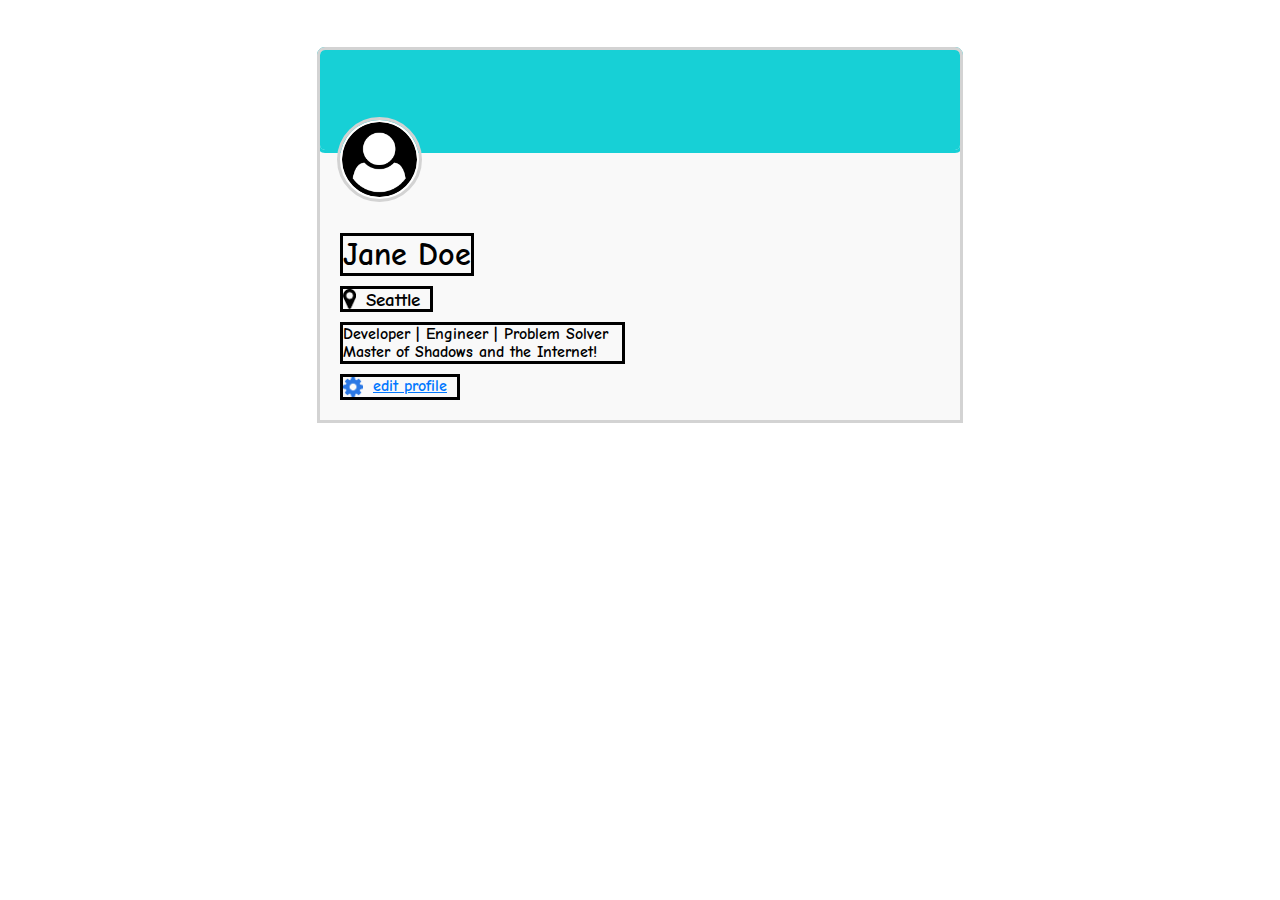
<file: index.html>
<!DOCTYPE html>
<html lang="en">

<head>
    <meta charset="UTF-8">
    <meta name="viewport" content="width=device-width, initial-scale=1.0">
    <link rel="preconnect" href="https://fonts.googleapis.com">
    <link rel="preconnect" href="https://fonts.gstatic.com" crossorigin>
    <link href="https://fonts.googleapis.com/css2?family=Comic+Neue:wght@400;700&display=swap" rel="stylesheet">
    <link rel="stylesheet" type="text/css" href="assets/css/style.css">
    <title>Tarjeta de Usuario</title>
</head>

<body>
    <div class="container">
        <div class="card">
            <header></header>
            <img id="img-profile" src="assets/img/user-circle.png" alt="User icon">
            <div class="card-body">
                <h1 class="card-title">Jane Doe</h1>
                <div class="location">
                    <img src="assets/img/map-marker.png" alt="Map icon">
                    <h3>Seattle</h3>
                </div>
                <p>Developer | Engineer | Problem Solver Master of Shadows and the Internet!
                </p>
                <div class="profile">
                    <img src="assets/img/gear.png" alt="Gear icon">
                    <a href="https://www.google.com" target="_blank">edit profile</a>
                </div>
            </div>
        </div>
    </div>

</body>

</html>
</file>
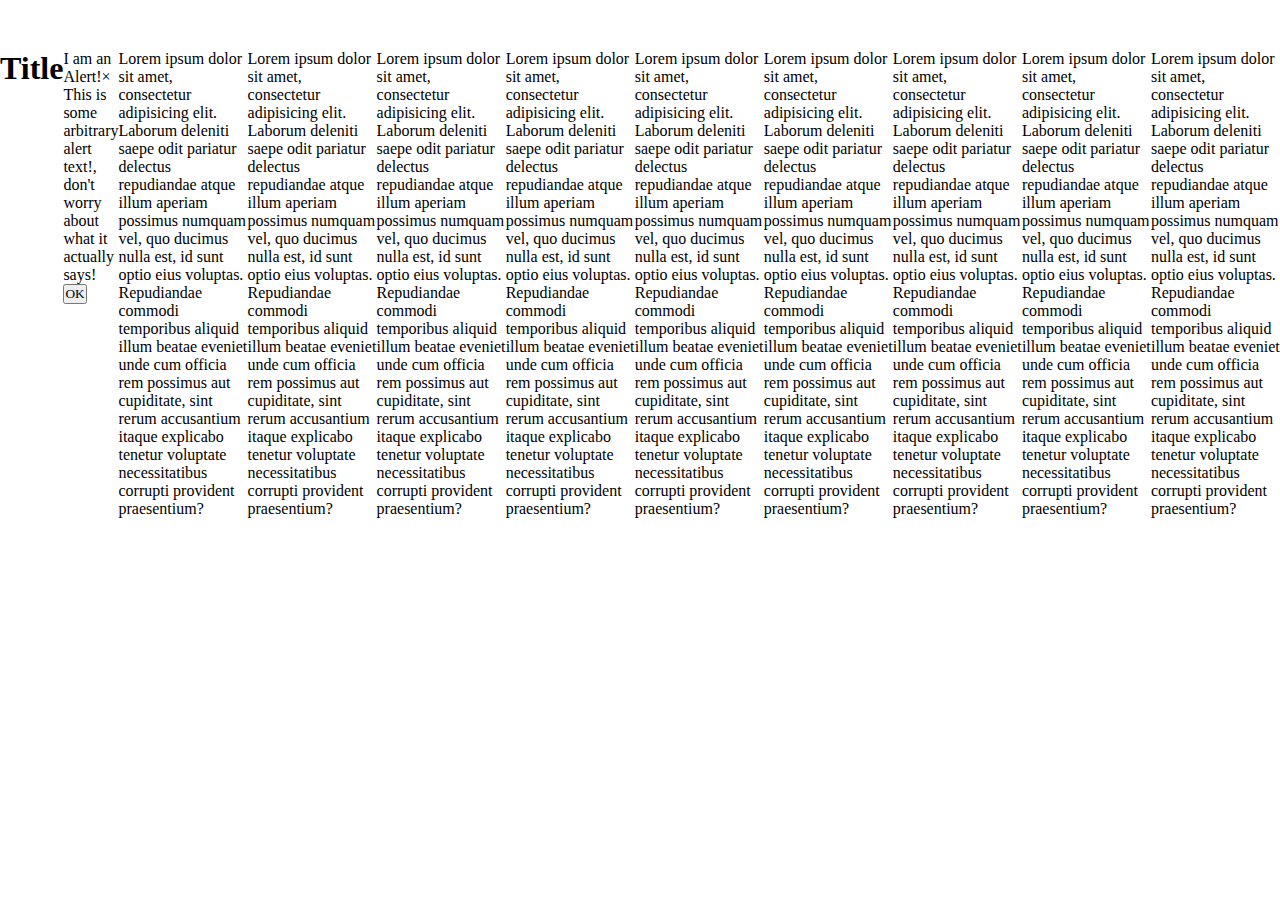
<file: testing.html>
<!DOCTYPE html>
<html>

<head>
    <meta charset="utf-8">
    <meta name="viewport" content="width=device-width">
    <link rel="stylesheet" type="text/css" href="assets/css/style.css">
    <title>JS Bin</title>
</head>

<body>
    <div class="container">
        <h1>Title</h1>
        <div id="message">
            <div class="header"><span>I am an Alert!</span><span>×</span></div>
            <p>This is some arbitrary alert text!, don't worry about what it actually says!</p>
            <button>OK</button>
        </div>
        <p>Lorem ipsum dolor sit amet, consectetur adipisicing elit. Laborum deleniti saepe odit pariatur delectus
            repudiandae atque illum aperiam possimus numquam vel, quo ducimus nulla est, id sunt optio eius voluptas.
            Repudiandae commodi temporibus aliquid illum beatae eveniet unde cum officia rem possimus aut cupiditate,
            sint rerum accusantium itaque explicabo tenetur voluptate necessitatibus corrupti provident praesentium?</p>
        <p>Lorem ipsum dolor sit amet, consectetur adipisicing elit. Laborum deleniti saepe odit pariatur delectus
            repudiandae atque illum aperiam possimus numquam vel, quo ducimus nulla est, id sunt optio eius voluptas.
            Repudiandae commodi temporibus aliquid illum beatae eveniet unde cum officia rem possimus aut cupiditate,
            sint rerum accusantium itaque explicabo tenetur voluptate necessitatibus corrupti provident praesentium?</p>
        <p>Lorem ipsum dolor sit amet, consectetur adipisicing elit. Laborum deleniti saepe odit pariatur delectus
            repudiandae atque illum aperiam possimus numquam vel, quo ducimus nulla est, id sunt optio eius voluptas.
            Repudiandae commodi temporibus aliquid illum beatae eveniet unde cum officia rem possimus aut cupiditate,
            sint rerum accusantium itaque explicabo tenetur voluptate necessitatibus corrupti provident praesentium?</p>
        <p>Lorem ipsum dolor sit amet, consectetur adipisicing elit. Laborum deleniti saepe odit pariatur delectus
            repudiandae atque illum aperiam possimus numquam vel, quo ducimus nulla est, id sunt optio eius voluptas.
            Repudiandae commodi temporibus aliquid illum beatae eveniet unde cum officia rem possimus aut cupiditate,
            sint rerum accusantium itaque explicabo tenetur voluptate necessitatibus corrupti provident praesentium?</p>
        <p>Lorem ipsum dolor sit amet, consectetur adipisicing elit. Laborum deleniti saepe odit pariatur delectus
            repudiandae atque illum aperiam possimus numquam vel, quo ducimus nulla est, id sunt optio eius voluptas.
            Repudiandae commodi temporibus aliquid illum beatae eveniet unde cum officia rem possimus aut cupiditate,
            sint rerum accusantium itaque explicabo tenetur voluptate necessitatibus corrupti provident praesentium?</p>
        <p>Lorem ipsum dolor sit amet, consectetur adipisicing elit. Laborum deleniti saepe odit pariatur delectus
            repudiandae atque illum aperiam possimus numquam vel, quo ducimus nulla est, id sunt optio eius voluptas.
            Repudiandae commodi temporibus aliquid illum beatae eveniet unde cum officia rem possimus aut cupiditate,
            sint rerum accusantium itaque explicabo tenetur voluptate necessitatibus corrupti provident praesentium?</p>
        <p>Lorem ipsum dolor sit amet, consectetur adipisicing elit. Laborum deleniti saepe odit pariatur delectus
            repudiandae atque illum aperiam possimus numquam vel, quo ducimus nulla est, id sunt optio eius voluptas.
            Repudiandae commodi temporibus aliquid illum beatae eveniet unde cum officia rem possimus aut cupiditate,
            sint rerum accusantium itaque explicabo tenetur voluptate necessitatibus corrupti provident praesentium?</p>
        <p>Lorem ipsum dolor sit amet, consectetur adipisicing elit. Laborum deleniti saepe odit pariatur delectus
            repudiandae atque illum aperiam possimus numquam vel, quo ducimus nulla est, id sunt optio eius voluptas.
            Repudiandae commodi temporibus aliquid illum beatae eveniet unde cum officia rem possimus aut cupiditate,
            sint rerum accusantium itaque explicabo tenetur voluptate necessitatibus corrupti provident praesentium?</p>
        <p>Lorem ipsum dolor sit amet, consectetur adipisicing elit. Laborum deleniti saepe odit pariatur delectus
            repudiandae atque illum aperiam possimus numquam vel, quo ducimus nulla est, id sunt optio eius voluptas.
            Repudiandae commodi temporibus aliquid illum beatae eveniet unde cum officia rem possimus aut cupiditate,
            sint rerum accusantium itaque explicabo tenetur voluptate necessitatibus corrupti provident praesentium?</p>
    </div>
</body>

</html>
</file>
<file: assets/css/style.css>
* {
    margin: 0;
    padding: 0;
    left: 0;
    top: 0;
    font-family: 'Comic Neue', cursive;
    /* box-sizing: border-box; */
}

.container {
    display: flex;
    justify-content: center;
    margin: 50px auto;
    box-sizing: border-box;
}

.card {
    outline: 3px solid lightgray;
    width: calc(50vw);
    background-color: rgb(249, 249, 249);
    border-radius: 5px 5px 0px 0px;
}
.card:hover{
    transform: scale(1.2); 
}

header {
    width: auto;
    background-color: rgb(23, 208, 214);
    padding: 50px 46px;
    outline: 3px solid rgb(23, 208, 214);
    border-radius: 5px;
}

#img-profile {
    background-color: #FFFFFF;
    outline: 3px solid lightgray;
    width: 75px;
    height: 75px;
    border-radius: 50%;
    position: relative;
    left: 20px;
    top: -30px;
    padding: 2px;
}

.card-body {
    display: flex;
    flex-direction: column;
    justify-content: center;
    align-items: flex-start;
    padding: 0 0 20px 20px;
    gap: 10px;
    font-weight: bolder;
}

.card-body>* {
    max-width: 45%;
    border: solid;
}

.location,
.profile {
    display: inline-flex;
    align-items: center;
}

.location>img,
h3 {
    width: auto;
    height: 20px;
    margin: 0 10px 0 0;
}

.profile>img,
a {
    width: auto;
    height: 20px;
    margin: 0 10px 0 0;
    color: rgb(0, 119, 255);
}
</file>
